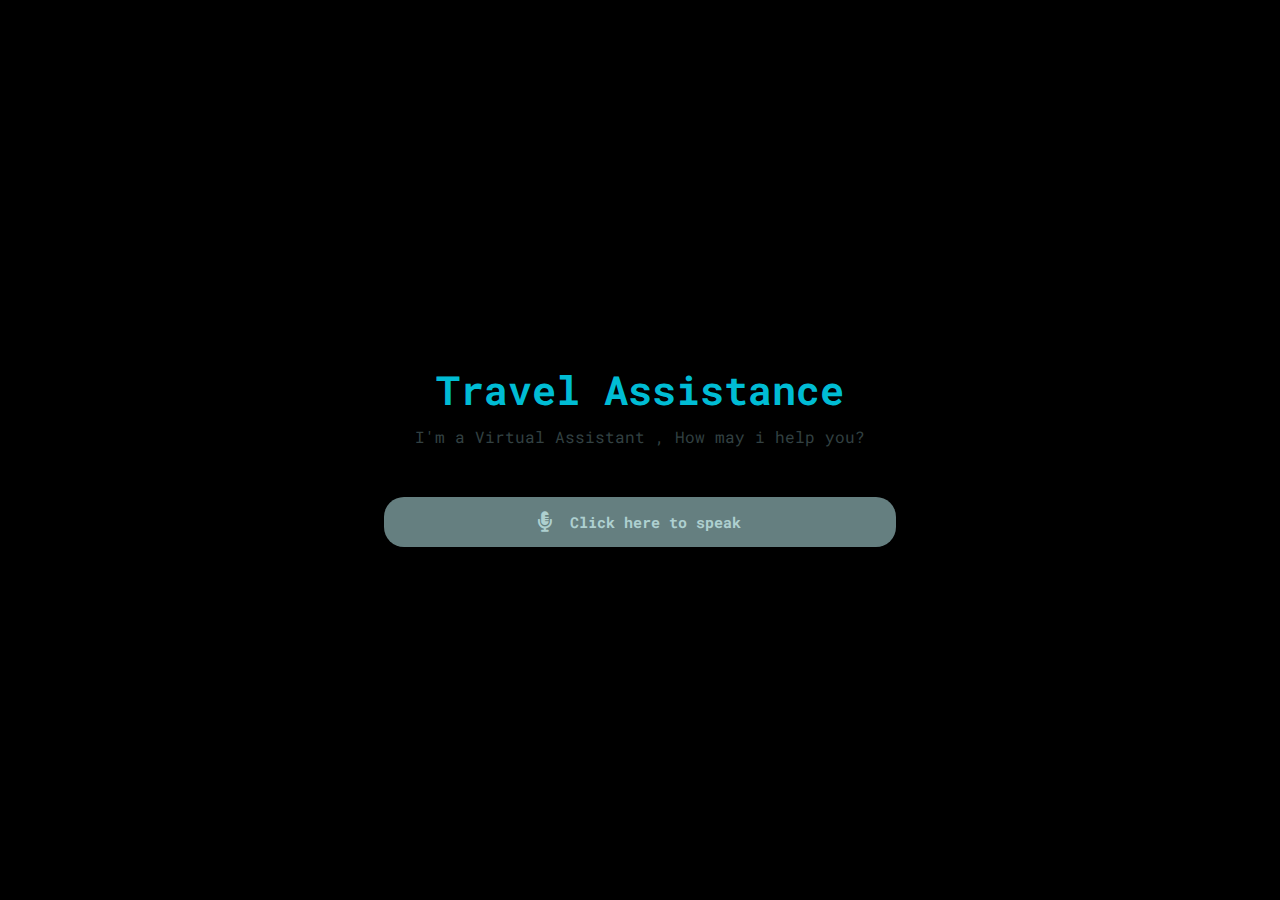
<file: Voice/index.html>
<!DOCTYPE html>
<html lang="en">

<head>
    <meta charset="UTF-8">
    <meta http-equiv="X-UA-Compatible" content="IE=edge">
    <meta name="viewport" content="width=device-width, initial-scale=1.0">
    <title> Travel Assistant</title>
    <link rel="stylesheet" href="style.css">
    <link rel="stylesheet" href="https://cdnjs.cloudflare.com/ajax/libs/font-awesome/5.15.3/css/all.min.css">

</head>

<body>
    <section class="main">
        <div class="image-container">
            <div class="image">
            </div>
            <h1>Travel Assistance</h1>
            <p>I'm a Virtual Assistant , How may i help you?</p>
        </div>
        <div class="input">
            <button class="talk"><i class="fas fa-microphone-alt"></i></button>
            <h1 class="content"> Click here to speak</h1>
        </div>
    </section>
    <script src="app.js"></script>
</body>

</html>
</file>
<file: Voice/style.css>
@import url("https://fonts.googleapis.com/css2?family=Roboto+Mono:wght@100;200;300;400;500;600;700&display=swap");

* {
  margin: 0;
  padding: 0;
  box-sizing: border-box;
  font-family: "Roboto Mono", monospace;
}

.main {
  min-height: 100vh;
  position: relative;
  width: 100%;
  background: #000;
  display: flex;
  flex-direction: column;
  align-items: center;
  justify-content: center;
}

.main .image-container {
  padding: 10px;
}

.main .image-container .image {
  width: 100%;
  display: flex;
  align-items: center;
  justify-content: center;
}

.main .image-container .image img {
  width: 350px;
  align-items: center;
}


.main .image-container h1 {
  color: #00bcd4;
  text-align: center;
  margin-bottom: 10px;
  font-size: 40px;
}

.main .image-container p {
  color: #324042;
  text-align: center;
  margin-bottom: 40px;
}

.main .input {
  display: flex;
  justify-content: center;
  align-items: center;
  width: 40vw;
  height: 50px;
  border-radius: 20px;
  background: rgb(202 253 255 / 50%);
}

.main .input .talk {
  background: transparent;
  outline: none;
  border: none;
  width: 50px;
  height: 50px;
  display: flex;
  justify-content: center;
  align-items: center;
  font-size: 15px;
  cursor: pointer;
}

.main .input .talk i {
  font-size: 20px;
  color: #aed0d0;
}

.main .input .content {
  color: #aed0d0;
  font-size: 15px;
  margin-right: 20px;
}
</file>
